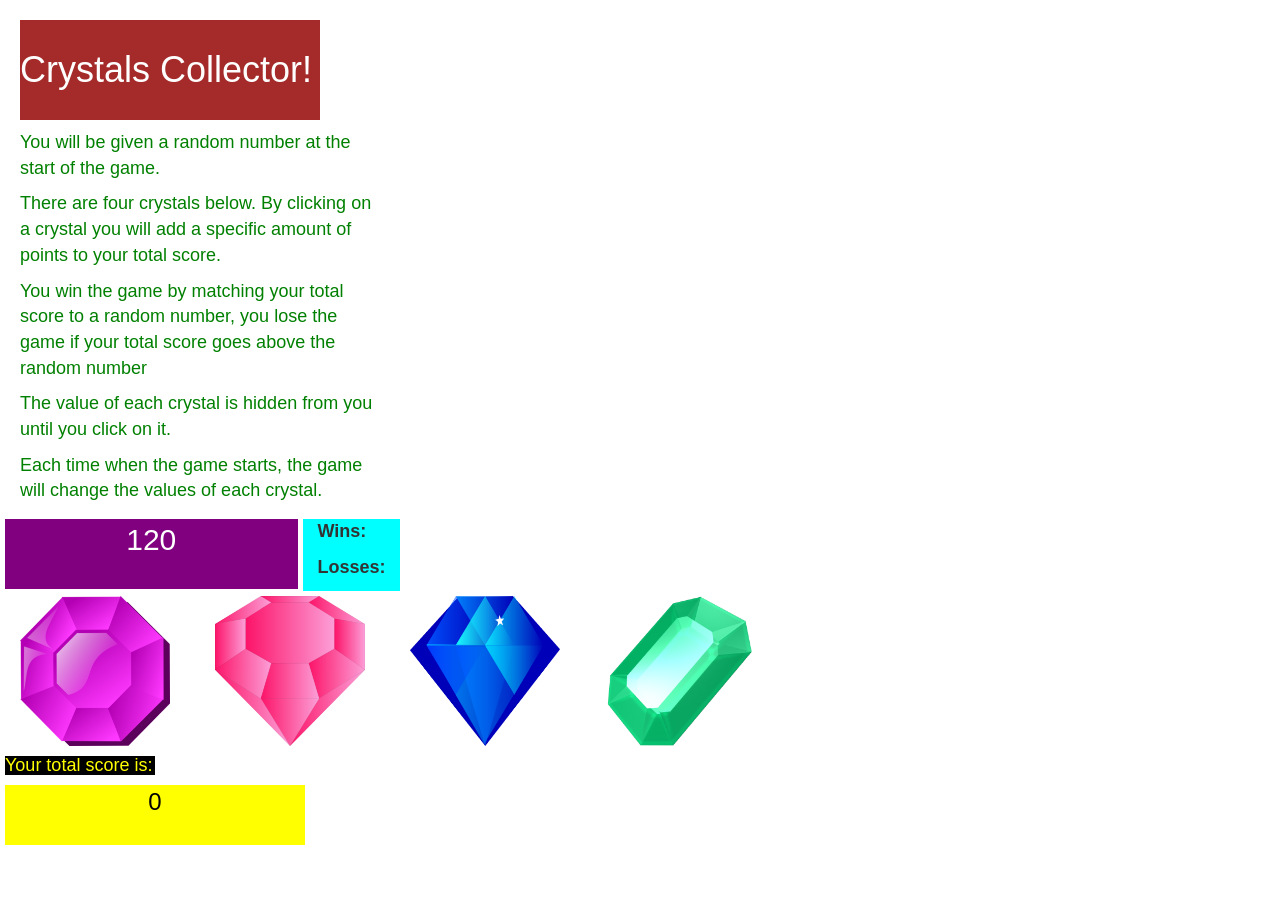
<file: index.html>
<!DOCTYPE html>
<html>
  <head>
  	<link rel="stylesheet" href="https://maxcdn.bootstrapcdn.com/bootstrap/3.3.7/css/bootstrap.min.css" integrity="sha384-BVYiiSIFeK1dGmJRAkycuHAHRg32OmUcww7on3RYdg4Va+PmSTsz/K68vbdEjh4u" crossorigin="anonymous">
  	<link rel="stylesheet" type="text/css" href="assets/css/style.css">
    <script type="text/javascript" src="https://code.jquery.com/jquery-2.2.0.min.js"></script>
  	<script type="text/javascript" src=assets/javascript/game.js></script>
  	<title>Crystal Game</title>
  </head>
  <body>
  <div class="container">
      <div class="row" id="title">
        <div class = "col-sm-12">
          <h1>Crystals Collector!</h1>
        </div>
      </div>
      <div class="row" id="paragraphs">
        <div class="col-md-4">
        <p>You will be given a random number at the start of the game.</p>
        <p>There are four crystals below. By clicking on a crystal you will add a specific amount of points to your total score.</p>
        <p>You win the game by matching your total score to a random number, you lose the game if your total score goes above the random number</p>
        <p>The value of each crystal is hidden from you until you click on it.</p>
        <p>Each time when the game starts, the game will change the values of each crystal.</p>
        </div>
      </div>
      <div class="row">
        <div id="numberToGuess" class="col-md-3">
        </div>
        <div id="result" class="col-md-1">
        <strong><p id="wins">Wins:</p></strong>
       <strong><p id="loss">Losses:</p></strong>
        </div>
      </div>
      <div class="row">
        <div class="col-md-2">
          <img id="purpleCrystal" class="clickableImage" src="assets/images/purpleCrystal.png">
        </div>
        <div class="col-md-2">
          <img id="pinkCrystal" class="clickableImage" src="assets/images/pinkCrystal.png">
        </div>
        <div class="col-md-2">
          <img id="blueCrystal" class="clickableImage" src="assets/images/blueCrystal.png">
        </div>
        <div class="col-md-2">
          <img id="greenCrystal" class="clickableImage" src="assets/images/greenCrystal.png">
        </div>
      </div>
      <div class="row">
        <h4>Your total score is:</h4>
      </div>
      <div class="row">
        <div>
          <p id="totalScore"></p>
        </div>
      </div>
    </div>
  </body>
</html>
</file>
<file: assets/css/style.css>
body{
	background-image: url(http://graphicdesignjunction.com/wp-content/uploads/2011/03/background-pattern-design-31.jpg);
}

.container {
	margin: 0;
	margin-left: 5px;
}

img {
	width: 150px;
	height: 150px;
	margin-top: 5px;
}

h1 {
	background: brown;
	width: 300px;
	height: 100px;
	padding-top: 30px;
	color: white;
}

.col-md-4 {
background-color: white;
color: green;
}

.col-md-3 {
	background-color: purple;
	height: 55px;
	margin-top: 5px;
}

#result {
	background-color: aqua;
	margin-top: 5px;
	margin-left: 5px;
}

#totalScore {
background-color: yellow;
height: 60px;
margin-bottom: 5px;
width: 300px;
font-size: 24px;
text-align: center;
color: black;
}

.clickableImage{
	cursor: pointer;
	cursor: hand;
}

p {
	font-size: 18px;

}

#numberToGuess {
	font-size: 30px;
	color: white;
	text-align: center;
	height: 70px;
}

h4 {
	background-color: black;
	color: yellow;
	width: 150px;
}
</file>
